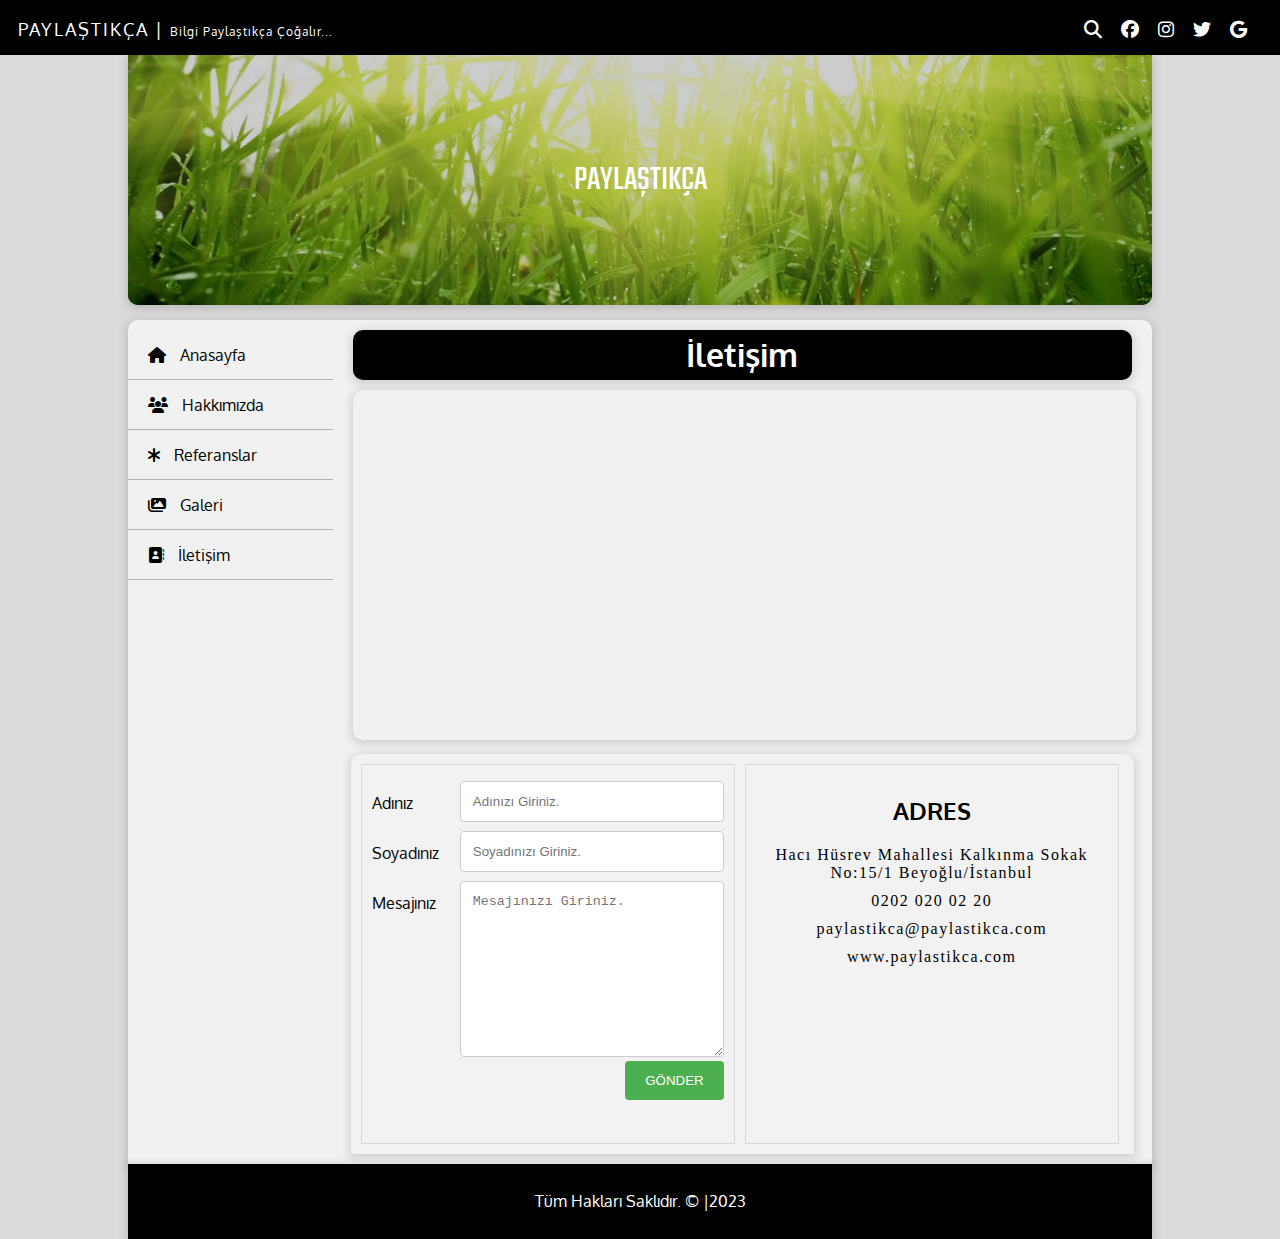
<file: iletisim.html>
<!DOCTYPE html>
<html lang="en">
<head>
    <meta charset="UTF-8">
    <meta http-equiv="X-UA-Compatible" content="IE=edge">
    <meta name="viewport" content="width=device-width, initial-scale=1.0">
    <title>İletişim</title>
    <link rel="stylesheet" href="style.css">
    <link href="https://fonts.googleapis.com/css2?family=Teko&display=swap" rel="stylesheet">
    <link rel="stylesheet" href="https://cdnjs.cloudflare.com/ajax/libs/font-awesome/6.2.1/css/all.min.css">
    <link href="https://fonts.googleapis.com/css2?family=Oxygen&display=swap" rel="stylesheet">
</head>
<body>
    <div id="social"> 
        <font>PAYLAŞTIKÇA |     <span>Bilgi Paylaştıkça Çoğalır...</span></font>
        <i class="fa-solid fa-magnifying-glass"></i>
        <i class="fa-brands fa-facebook"></i>
        <i class="fa-brands fa-instagram"></i>
        <i class="fa-brands fa-twitter"></i>
        <i class="fa-brands fa-google"></i>
    </div>
    <div id="container">
        <header>
            <img id=headerResim src="images/banner1.jpg" alt="">
            <div id="centered">PAYLAŞTIKÇA</div>
            </header>
        <section>
            <nav>
                <ul>
                    <li><a href="index.html"><i class="fa-solid fa-home"></i> Anasayfa</a></li>
                    <li><a href="hakkimizda.html"><i class="fa-solid fa-users"></i> Hakkımızda</a></li>
                    <li><a href="referanslar.html"><i class="fa-solid fa-asterisk"></i> Referanslar</a></li>
                    <li><a href="galeri.html"><i class="fa-solid fa-images"></i> Galeri</a></li>
                    <li><a href="iletisim.html"><i class="fa-solid fa-address-book"></i> İletişim</a></li>

                </ul>
            </nav>



            <main>
                <h1>İletişim</h1>

                <iframe src="https://www.google.com/maps/embed?pb=!1m18!1m12!1m3!1d385398.589803475!2d28.731992895837653!3d41.004982283138084!2m3!1f0!2f0!3f0!3m2!1i1024!2i768!4f13.1!3m3!1m2!1s0x14caa7040068086b%3A0xe1ccfe98bc01b0d0!2zxLBzdGFuYnVs!5e0!3m2!1str!2str!4v1675599331125!5m2!1str!2str" width="" height="" style="border:0;" allowfullscreen="" loading="lazy" referrerpolicy="no-referrer-when-downgrade"></iframe>
                
                <section class="section1">
                    <div class="form">
                        <div class="row">
                            <div class="col25">
                                <label for="">Adınız</label>
                            </div>
                            <div class="col75">
                                <input type="text" placeholder="Adınızı Giriniz.">
                            </div>
                        </div>

                        <div class="row">
                            <div class="col25">
                                <label for="">Soyadınız</label>
                            </div>
                            <div class="col75">
                                <input type="text" placeholder="Soyadınızı Giriniz.">
                            </div>
                        </div>

                        <div class="row">
                            <div class="col25">
                                <label for="">Mesajınız</label>
                            </div>
                            <div class="col75">
                               <textarea name="" id="" cols="30" rows="10" placeholder="Mesajınızı Giriniz."></textarea>
                            </div>
                        </div>

                        <div class="row">
                            <input type="submit" value="GÖNDER">
                        </div>




                    </div>
                    <div class="adres">
                        <h2>ADRES</h2>
                        <span class="span1">Hacı Hüsrev Mahallesi Kalkınma Sokak No:15/1 Beyoğlu/İstanbul </span>
                        <span class="span1">0202 020 02 20 </span>
                        <span class="span1">paylastikca@paylastikca.com</span>
                        <span class="span1">www.paylastikca.com</span>
                    </div>
                </section>
        

            </main>
        </section>

        <footer>Tüm Hakları Saklıdır. &copy; |2023 </footer>
    </div>
    
</body>
</html>
</file>
<file: style.css>
*{
    box-sizing: border-box;
}
body{
    margin: 0;
    padding: 0;
    background-color: #dbdbdb;
    font-family: 'Oxygen', sans-serif;
}
#social{
    background-color: black;
    color: white;
    height: 55px;
    width: 100%;
    position: sticky;
    top: 0;
    z-index: 1;
    font-size: 18px;
    text-align: right;
    padding: 18px;

}
font{
    float: left;
    letter-spacing: 2px;
}
span{
    font-size: 12px;
    letter-spacing: 1px;
}
#social>i{
    margin-right: 15px;
}
#social>i:hover{
    opacity: 0.8;
}
#container{
    width: 80%;
    margin: auto;
    height: auto;
}
header{
    width: 100%;
    height: 250px;
    box-shadow: 0 2px 8px 2px rgba(20, 23,28,  .15);
    border-bottom-left-radius: 10px;
    border-bottom-right-radius: 10px;
    position: relative;
    color: white;
    font-family: 'Teko', sans-serif;
    font-size: 35px;
    background-color: black;
    margin-bottom: 5px;


}
#headerResim{
    width: 100%;
    height: 250px;
    border-bottom-left-radius: 10px;
    border-bottom-right-radius: 10px;
    opacity: 0.8;
}
#centered{
    position: absolute;
    top: 50%;
    left: 50%;
    transform: translate(-50%, -50%);
}
section{
    width: 100%;
    height: auto;
    background-color: #f1f1f1;
    border-top-left-radius: 10px;
    border-top-right-radius: 10px;
    box-shadow: 0 2px 8px 2px rgba(20, 23,28,  .15);
    margin-top: 15px;
    overflow: auto;
}

nav{
    width: 20%;
    float: left;
    margin-top: 10px;
    height: auto;
}
nav ul{
    width: auto;
    height: 100%;
    margin: 0;
    padding: 0;

}
nav li{
    list-style-type: none;

}
nav li a{
    height: 50px;
    line-height: 50px;
    text-decoration: none;
    color: black;
    border-bottom: 1px solid #b4b4b4;
    padding-left: 20px;
    display: block;
}

nav li a:hover{
    color: white;
    background-color: #adadad;

}

i{
    margin-right: 10px;

}
main{
    float: left;
    height: auto;
    width: 80%;
    padding: 10px;
}

.icerik{
    width: 47%;
    height: auto;
    display: inline-block;
    margin-right: 15px;
    border-radius: 10px;
    box-shadow: 0 2px 8px 2px rgba(20, 23,28,  .15);
    margin-bottom: 15px;
    

}
.rsm{
    width: 100%;
    border-top-right-radius: 10px;
    border-top-left-radius: 10px;
    transition: opacity 0.8s;
}

.rsm:hover{
    opacity: 0.6;
}



h5{
    margin: 10px;
    color: dimgray;
}
.icerikText{
    margin: 10px;
    color: dimgray;
}
.btnDevam:link{
    display: block;
    width: 150px;
    height: 45px;
    padding: 10px 20px;
    background-color: #0071ce;
    color: white;
    text-decoration: none;
    border-radius: 10px; 
    margin: 15px;
}
.btnDevam:hover{
    opacity: 0.8;
}
footer{
    width: 100%;
    height: 75px;
    background-color: black;
    color: white;
    line-height: 75px;
    text-align: center;
    box-shadow: 0 2px 8px 2px rgba(20, 23,28,  .15);

}
h1{
    text-align: center;
    background-color: black;
    color: white;
    height: 50px;
    line-height: 50px;
    margin: 0 10px;
    border-radius: 10px;
    box-shadow: 0 2px 8px 2px rgba(20, 23,28,  .15);
}
#hakkimizdaRSM{
    width: 350px;
    height: 300px;
    float: left;
    border-radius: 10px;
    margin: 25px;
    margin-bottom: 10px;
    transition: opacity 0.8s ;

}
#hakkimizdaRSM:hover{
    opacity: 0.6;

}
.hakYazi{
    margin-right: 15px;
    font-size: 15px;
    font-family:Cambria, Cochin, Georgia, Times, 'Times New Roman', serif;
    text-indent: 40px;
    color: #494949;
}


.referans{
    width: 30%;
    height: 300px;
    background-color: white;
    float: left;
    margin: 10px;
    border-radius: 5px;
    box-shadow: 0 2px 8px 2px rgba(20, 23,28,  .15);
}

.refResim{
    width: 100%;
    height: 180px;
    border-top-left-radius: 5px;
    border-top-right-radius: 5px;
    margin: 0px;
    opacity: 0.6;
    transition: opacity 0.8s;

}
.refResim:hover{
    opacity: 1;
}


.refBaslik{
    font-size: 20px;
    display: inline-block;
    margin-top: 0px;
    color: black;
    text-align: center;
    height: 45px;
    line-height: 45px;
    background-color: #f1f1f1;
    width: 100%;
    margin-top: -5px;

}

.refDetay{
    text-align: center;
}

.galResim{
    width: 20%;
    height: 200px;
    border-radius: 5px;
    opacity: 0.8;
    box-shadow: 0 2px 8px 2px rgba(20, 23,28,  .15);
    margin: 10px;
    transition: all 0.6s;
    object-fit: cover;
    
}

.galResim:hover{
    opacity: 1;
    border: 5px solid white;
    cursor:pointer;

}

.link:link{
    text-decoration: none;
}

iframe{
    width: 98%;
    height: 350px;
    border-radius: 10px;
    margin-top: 10px;
    box-shadow: 0 2px 8px 2px rgba(20, 23,28,  .15);
    margin-left: 10px;

}

.section1{
    width: 98%;
    height: auto;
    margin: auto;
    margin-top: 10px;
    background-color: #f2f2f2;
    padding: 10px;

}

.form{
    width: 49%;
    float: left;
    height: 380px;
    border: 1px solid #d8d8d8;
    padding: 10px;
    margin-right: 10px;

}

.col25{
    width: 25%;
    float: left;
    margin-top: 6px;
}

.col75{
    width: 75%;
    float: left;
    margin-top: 6px;
}

label{
    padding: 12px 12px 12px 0px ;
    display: inline-block;
    
}

input[type=text], textarea{
    width: 100%;
    padding: 12px;
    border: 1px solid #ccc;
    border-radius: 4px;
}

.row:after{
    content: "";
    clear: both;
    display: block;
}

input[type=submit]{
    background-color: #4caf50;
    color: white;
    padding: 12px 20px;
    border: none;
    border-radius: 4px;
    float: right;
}

.adres{
    width: 49%;
    float: left;
    height: 380px;
    border: 1px solid #d8d8d8;
    padding: 10px;

}

h2{
    text-align: center;

}

.span1{
    display: block;
    font-family: calibri;
    margin: 10px;
    letter-spacing: 1.5px;
    text-align: center;
    font-size: 16px;
    
}
</file>
